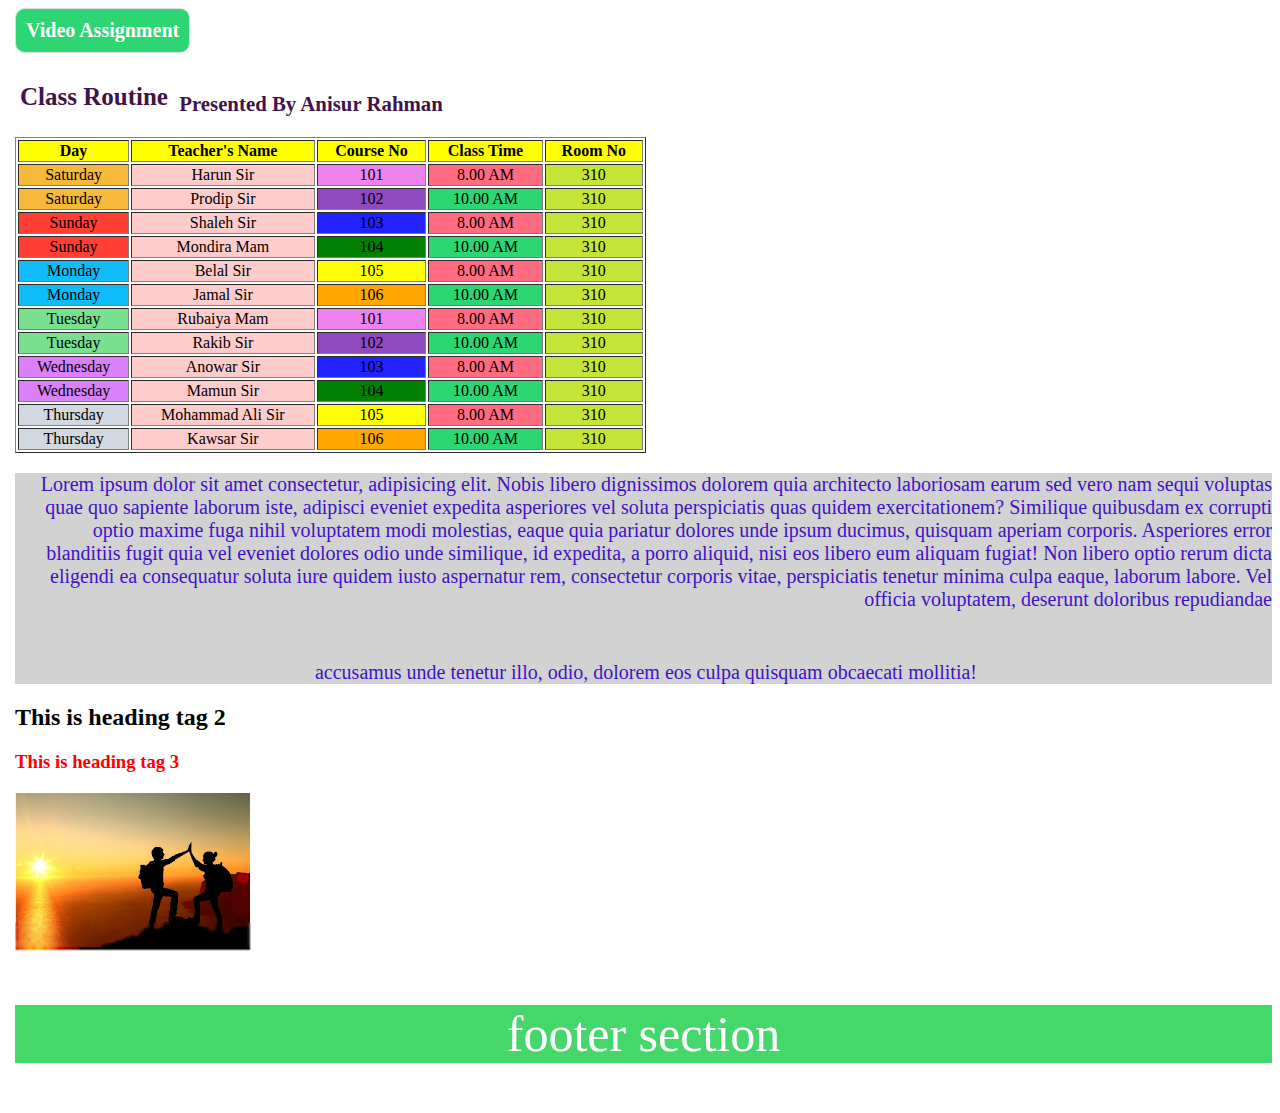
<file: index.html>
<!DOCTYPE html>
<html lang="en">
<head>
    <meta charset="UTF-8">
    <meta http-equiv="X-UA-Compatible" content="IE=edge">
    <meta name="viewport" content="width=device-width, initial-scale=1.0">
    <title>Class 05 Template Assignment  </title>
    <link rel="stylesheet" href="style.css">
    <link rel="stylesheet" href="video.css">
</head>
<body>
    <a href="video.html" target="_blank">Video Assignment</a>


    <table border="1" width="50%">
        <caption>Class Routine <sub> Presented By Anisur Rahman</sub></caption> 
        <thead>
            <tr style="background-color: #FFFF00;">
                <th>Day</th>
                <th>Teacher's Name</th>
                <th>Course No</th>
                <th>Class Time</th>
                <th>Room No</th> 
            </tr>
        </thead>
        <tbody>
            <tr>
                <td style="background-color: #F6B93B;">Saturday</td>
                <td style="background-color: #FFCCCC;">Harun Sir</td>
                <td style="background-color: #EE82EE;">101</td>
                <td style="background-color: #FF6B81;">8.00 AM</td>
                <td style="background-color: #C4E538;">310</td>
            </tr>
            <tr>
                <td style="background-color: #F6B93B;">Saturday</td>
                <td style="background-color: #FFCCCC;">Prodip Sir</td> 
                <td style="background-color: #8E4ABE;">102</td>
                <td style="background-color: #2ED573;">10.00 AM</td>
                <td style="background-color: #C4E538;">310</td>
            </tr>
            <tr>
                <td style="background-color: #FF3F34;">Sunday</td>
                <td style="background-color: #FFCCCC;">Shaleh Sir</td>
                <td style="background-color: rgb(34,34,253);">103</td>
                <td style="background-color: #FF6B81;">8.00 AM</td>
                <td style="background-color: #C4E538;">310</td>
            </tr>
            <tr>
                <td style="background-color: #FF3F34;">Sunday</td>
                <td style="background-color: #FFCCCC;">Mondira Mam</td>
                <td style="background-color: rgb(0,128,0);">104</td>
                <td style="background-color: #2ED573;">10.00 AM</td>
                <td style="background-color: #C4E538;">310</td>
            </tr>
            <tr>
                <td style="background-color: #0FBCF9;">Monday</td>
                <td style="background-color: #FFCCCC;">Belal Sir</td>
                <td style="background-color: #FFFF00;">105</td>
                <td style="background-color: #FF6B81;">8.00 AM</td>
                <td style="background-color: #C4E538;">310</td>
            </tr>
            <tr>
                <td style="background-color: #0FBCF9;">Monday</td>
                <td style="background-color: #FFCCCC;">Jamal Sir</td>
                <td style="background-color: #FFA500;">106</td>
                <td style="background-color: #2ED573;">10.00 AM</td>
                <td style="background-color: #C4E538;">310</td>
            </tr>
            <tr>
                <td style="background-color: #78E08F;">Tuesday</td>
                <td style="background-color: #FFCCCC;">Rubaiya Mam</td>
                <td style="background-color: #EE82EE;">101</td>
                <td style="background-color: #FF6B81;">8.00 AM</td>
                <td style="background-color: #C4E538;">310</td>
            </tr>
            <tr>
                <td style="background-color: #78E08F;">Tuesday</td>
                <td style="background-color: #FFCCCC;">Rakib Sir</td>
                <td style="background-color: #8E4ABE;">102</td>
                <td style="background-color: #2ED573;">10.00 AM</td>
                <td style="background-color: #C4E538;">310</td>
            </tr>
            <tr>
                <td style="background-color: #D980FA;">Wednesday</td>
                <td style="background-color: #FFCCCC;">Anowar Sir</td>
                <td style="background-color: rgb(34,34,253);">103</td>
                <td style="background-color: #FF6B81;">8.00 AM</td>
                <td style="background-color: #C4E538;">310</td>
            </tr>
            <tr>
                <td style="background-color: #D980FA;">Wednesday</td>
                <td style="background-color: #FFCCCC;">Mamun Sir</td>
                <td style="background-color: rgb(0,128,0);">104</td>
                <td style="background-color: #2ED573;">10.00 AM</td>
                <td style="background-color: #C4E538;">310</td>
            </tr>
            <tr>
                <td style="background-color: #D1D8E0;">Thursday</td>
                <td style="background-color: #FFCCCC;">Mohammad Ali Sir</td>
                <td style="background-color: #FFFF00;">105</td>
                <td style="background-color: #FF6B81;">8.00 AM</td>
                <td style="background-color: #C4E538;">310</td>
            </tr>

        </tbody>

        <tfoot>
            <tr>
                <td style="background-color: #D1D8E0;">Thursday</td>
                <td style="background-color: #FFCCCC;">Kawsar Sir</td>
                <td style="background-color: #FFA500;">106</td>
                <td style="background-color: #2ED573;">10.00 AM</td>
                <td style="background-color: #C4E538;">310</td>
            </tr>
        </tfoot>
    </table>

    <p class="paragraph">Lorem ipsum dolor sit amet consectetur, adipisicing elit. Nobis libero dignissimos dolorem quia architecto laboriosam earum sed vero nam sequi voluptas quae quo sapiente laborum iste, adipisci eveniet expedita asperiores vel soluta perspiciatis quas quidem exercitationem? Similique quibusdam ex corrupti optio maxime fuga nihil voluptatem modi molestias, eaque quia pariatur dolores unde ipsum ducimus, quisquam aperiam corporis. Asperiores error blanditiis fugit quia vel eveniet dolores odio unde similique, id expedita, a porro aliquid, nisi eos libero eum aliquam fugiat! Non libero optio rerum dicta eligendi ea consequatur soluta iure quidem iusto aspernatur rem, consectetur corporis vitae, perspiciatis tenetur minima culpa eaque, laborum labore. Vel officia voluptatem, deserunt doloribus repudiandae <span>accusamus unde tenetur illo, odio, dolorem eos culpa quisquam obcaecati mollitia!</span>  </p>

    <h2>This is heading tag 2</h2>
    <h3>This is heading tag 3</h3>

    <img src="./image.png" alt="">

    <p class="footer">footer section</p>
</body>
</html>
</file>
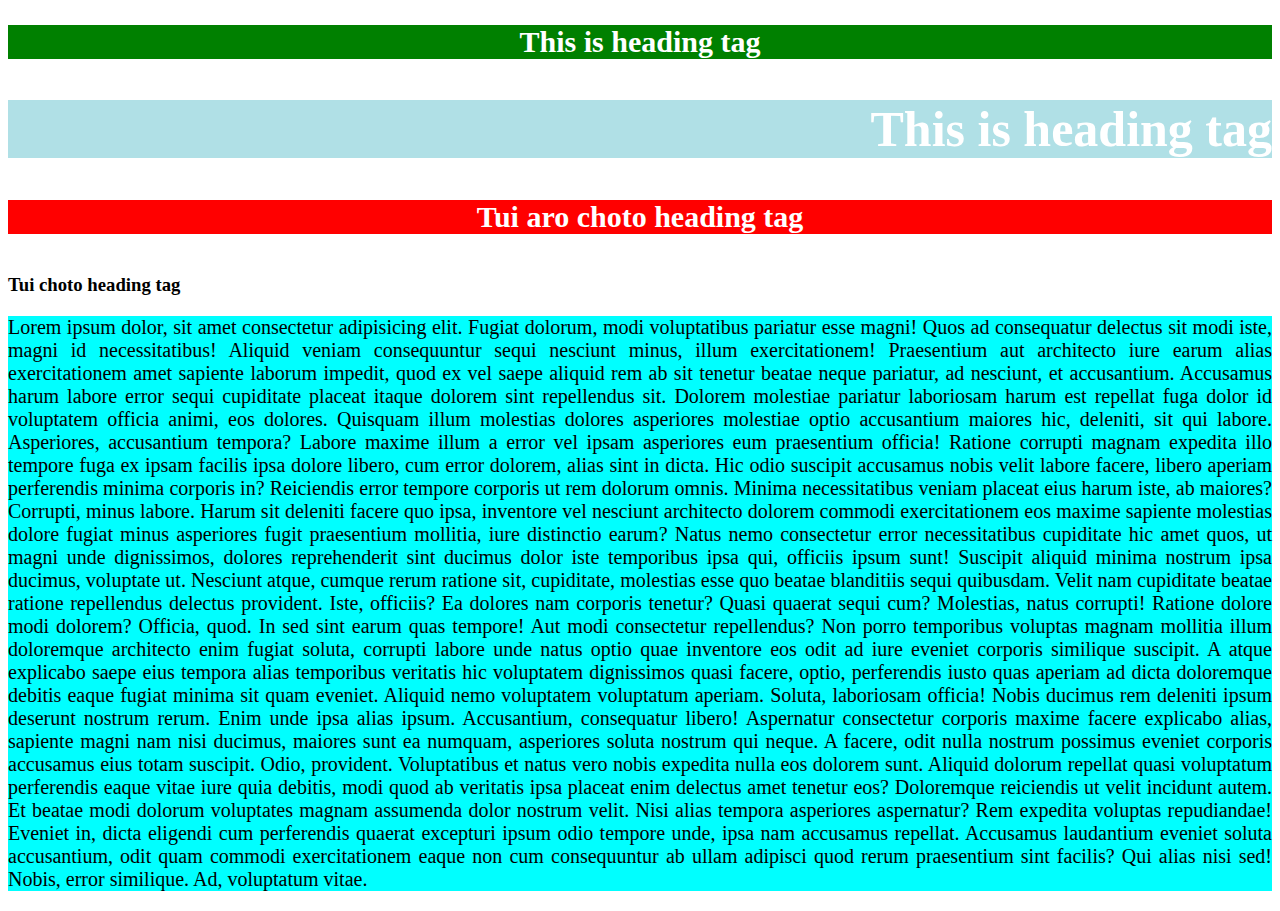
<file: video.html>
<!DOCTYPE html>
<html lang="en">
<head>
    <meta charset="UTF-8">
    <meta http-equiv="X-UA-Compatible" content="IE=edge">
    <meta name="viewport" content="width=device-width, initial-scale=1.0">
    <title>Class 05 Video Assignment</title>
    <link rel="stylesheet" href="video.css">
</head>
<body>
    <h2 class="firstHeading">This is heading tag </h2>
    <h2 class="heading-2">This is heading tag </h2>
    <h4 id="heading-3">Tui aro choto heading tag </h4> 
    <h3>Tui choto heading tag </h3>

    <p>Lorem ipsum dolor, sit amet consectetur adipisicing elit. Fugiat dolorum, modi voluptatibus pariatur esse magni! Quos ad consequatur delectus sit modi iste, magni id necessitatibus! Aliquid veniam consequuntur sequi nesciunt minus, illum exercitationem! Praesentium aut architecto iure earum alias exercitationem amet sapiente laborum impedit, quod ex vel saepe aliquid rem ab sit tenetur beatae neque pariatur, ad nesciunt, et accusantium. Accusamus harum labore error sequi cupiditate placeat itaque dolorem sint repellendus sit. Dolorem molestiae pariatur laboriosam harum est repellat fuga dolor id voluptatem officia animi, eos dolores. Quisquam illum molestias dolores asperiores molestiae optio accusantium maiores hic, deleniti, sit qui labore. Asperiores, accusantium tempora? Labore maxime illum a error vel ipsam asperiores eum praesentium officia! Ratione corrupti magnam expedita illo tempore fuga ex ipsam facilis ipsa dolore libero, cum error dolorem, alias sint in dicta. Hic odio suscipit accusamus nobis velit labore facere, libero aperiam perferendis minima corporis in? Reiciendis error tempore corporis ut rem dolorum omnis. Minima necessitatibus veniam placeat eius harum iste, ab maiores? Corrupti, minus labore. Harum sit deleniti facere quo ipsa, inventore vel nesciunt architecto dolorem commodi exercitationem eos maxime sapiente molestias dolore fugiat minus asperiores fugit praesentium mollitia, iure distinctio earum? Natus nemo consectetur error necessitatibus cupiditate hic amet quos, ut magni unde dignissimos, dolores reprehenderit sint ducimus dolor iste temporibus ipsa qui, officiis ipsum sunt! Suscipit aliquid minima nostrum ipsa ducimus, voluptate ut. Nesciunt atque, cumque rerum ratione sit, cupiditate, molestias esse quo beatae blanditiis sequi quibusdam. Velit nam cupiditate beatae ratione repellendus delectus provident. Iste, officiis? Ea dolores nam corporis tenetur? Quasi quaerat sequi cum? Molestias, natus corrupti! Ratione dolore modi dolorem? Officia, quod. In sed sint earum quas tempore! Aut modi consectetur repellendus? Non porro temporibus voluptas magnam mollitia illum doloremque architecto enim fugiat soluta, corrupti labore unde natus optio quae inventore eos odit ad iure eveniet corporis similique suscipit. A atque explicabo saepe eius tempora alias temporibus veritatis hic voluptatem dignissimos quasi facere, optio, perferendis iusto quas aperiam ad dicta doloremque debitis eaque fugiat minima sit quam eveniet. Aliquid nemo voluptatem voluptatum aperiam. Soluta, laboriosam officia! Nobis ducimus rem deleniti ipsum deserunt nostrum rerum. Enim unde ipsa alias ipsum. Accusantium, consequatur libero! Aspernatur consectetur corporis maxime facere explicabo alias, sapiente magni nam nisi ducimus, maiores sunt ea numquam, asperiores soluta nostrum qui neque. A facere, odit nulla nostrum possimus eveniet corporis accusamus eius totam suscipit. Odio, provident. Voluptatibus et natus vero nobis expedita nulla eos dolorem sunt. Aliquid dolorum repellat quasi voluptatum perferendis eaque vitae iure quia debitis, modi quod ab veritatis ipsa placeat enim delectus amet tenetur eos? Doloremque reiciendis ut velit incidunt autem. Et beatae modi dolorum voluptates magnam assumenda dolor nostrum velit. Nisi alias tempora asperiores aspernatur? Rem expedita voluptas repudiandae! Eveniet in, dicta eligendi cum perferendis quaerat excepturi ipsum odio tempore unde, ipsa nam accusamus repellat. Accusamus laudantium eveniet soluta accusantium, odit quam commodi exercitationem eaque non cum consequuntur ab ullam adipisci quod rerum praesentium sint facilis? Qui alias nisi sed! Nobis, error similique. Ad, voluptatum vitae.</p>
</body>
</html>
</file>
<file: style.css>
*{
    margin-left: 5px;
}
td{
    text-align: center;
}
caption{
    color: #3F144A;
    font-size: 25px;
    font-weight: 900;
    margin-bottom: 20px;
    text-align: left;
}
.paragraph{
    text-align: right;
    background-color: #D2D2D2;
    color: #4112C4;
    font-size: 20px;
}
span{
    display: block;
    margin-top: 50px;
    text-align: center;
}
h3{
    color: #ff0000;
}
.footer{
    background-color: #45D76A;
    color: #fff;
    font-size: 50px;
    text-align: center;
}
a{
    background-color: #2ED573;
    color: #fff;
    text-decoration: none;
    border: 1px solid #ddd;
    font-size: 20px;
    font-weight: 800;
    padding: 10px;
    display: inline-block;
    margin-bottom: 30px;
    border-radius: 10px;
}
</file>
<file: video.css>
.firstHeading{
    background-color: green;
    color: #fff;
    font-size: 30px;
    text-align: center;
}
.heading-2{
    background-color: powderblue;
    color: white;
    font-size: 50px;
    text-align: right;
}
#heading-3{
    background: red;
    color: #fff;
    font-size: 30px;
    text-align: center;
}
p{
    color: black;
    background-color: aqua;
    font-size: 20px;
    text-align: justify;
}
</file>
